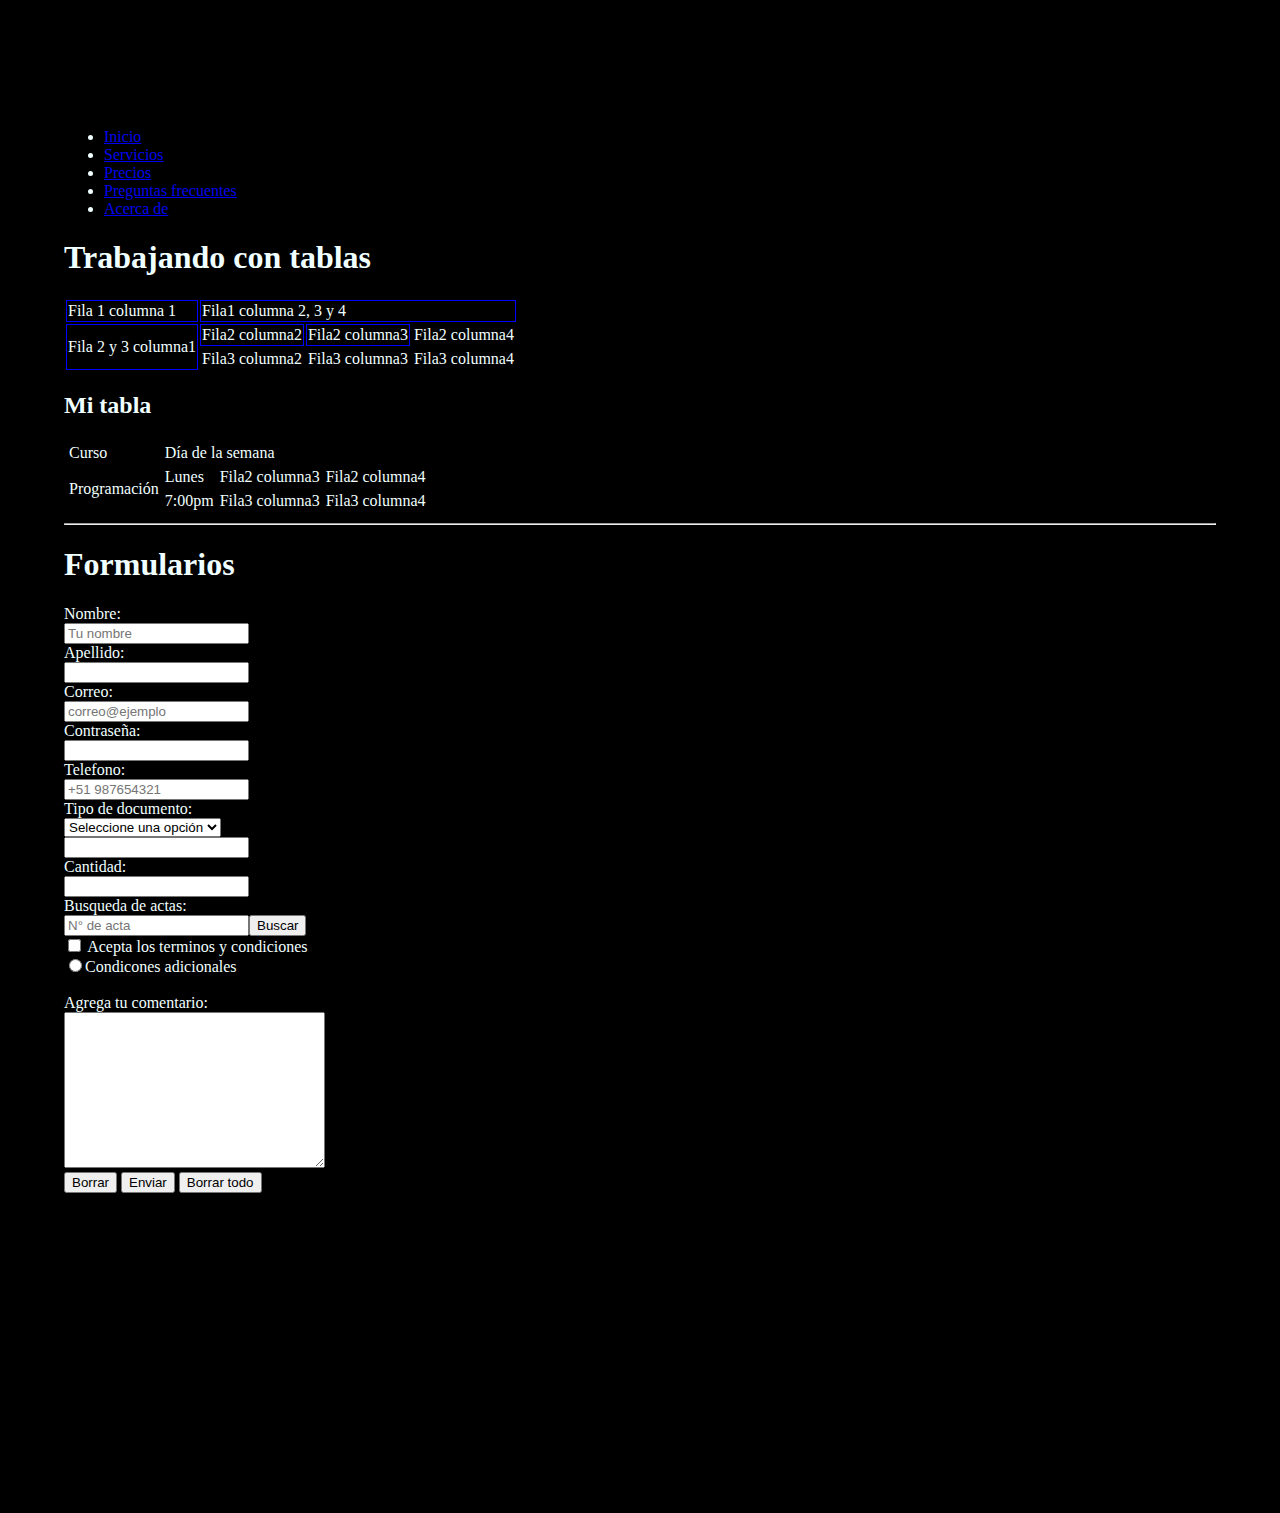
<file: clase10.html>
<!DOCTYPE html>
<html lang="es">
<head>
    <meta charset="UTF-8">
    <meta http-equiv="X-UA-Compatible" content="IE=edge">
    <meta name="viewport" content="width=device-width, initial-scale=1.0">
    <title>Clase 10 Doc</title>
    <link rel="stylesheet" href="estilos.css">
    <link href="https://cdn.jsdelivr.net/npm/bootstrap@5.3.5/dist/css/bootstrap.min.css" rel="stylesheet" integrity="sha384-SgOJa3DmI69IUzQ2PVdRZhwQ+dy64/BUtbMJw1MZ8t5HZApcHrRKUc4W0kG879m7" crossorigin="anonymous">

    <style>
        td{
            border: solid 1px blue;
        }
    </style>
</head>
<body>
    <header class="d-flex justify-content-center py-3">
        <ul class="nav nav-pills">
            <li class="nav-item"><a href="clase14.html" class="nav-link active" aria-current="page">Inicio</a></li>
          <li class="nav-item"><a href="clase12.html" class="nav-link">Servicios</a></li>
          <li class="nav-item"><a href="clase11.html" class="nav-link">Precios</a></li>
          <li class="nav-item"><a href="clase10.html" class="nav-link">Preguntas frecuentes</a></li>
          <li class="nav-item"><a href="clase09.html" class="nav-link">Acerca de</a></li>
        </ul>
      </header>
    <h1>Trabajando con tablas</h1>
    <p></p>
    <table>
        <tr >
            <td >Fila 1 columna 1</td>
            <td colspan="3">Fila1 columna 2, 3 y 4</td>
        </tr>
        <tr>
            <td rowspan="2">Fila 2 y 3  columna1</td>
            <td >Fila2 columna2</td>
            <td >Fila2 columna3</td>
            <td style="border: solid 1px black;">Fila2 columna4</td>
        </tr>
        <tr>
            <td style="border: solid 1px black;">Fila3 columna2</td>
            <td style="border: solid 1px black;">Fila3 columna3</td>
            <td style="border: solid 1px black;">Fila3 columna4</td>
        </tr>
    </table>
    <h2>Mi tabla</h2>
    <table style="border: solid 1px black;">
        <tr >
            <td style="border: solid 1px black;">Curso</td>
            <td style="border: solid 1px black;" colspan="3">Día de la semana</td>
        </tr>
        <tr>
            <td style="border: solid 1px black;"rowspan="2">Programación</td>
            <td style="border: solid 1px black;">Lunes</td>
            <td style="border: solid 1px black;">Fila2 columna3</td>
            <td style="border: solid 1px black;">Fila2 columna4</td>
        </tr>
        <tr>
            <td style="border: solid 1px black;">7:00pm</td>
            <td style="border: solid 1px black;">Fila3 columna3</td>
            <td style="border: solid 1px black;">Fila3 columna4</td>
        </tr>
    </table>
<hr><h1>Formularios</h1>
<form action="">
    <label for="nombre">Nombre:</label><br>
    <input type="text" name="nombre" required placeholder="Tu nombre"><br>
    <label for="">Apellido:</label><br>
    <input type="text" ><br>
    <label for="">Correo:</label><br>
    <input type="email" required placeholder="correo@ejemplo"><br>
    <label for="">Contraseña:</label><br>
    <input type="password" name="" id="" required><br>
    <label for="">Telefono:</label><br>
    <input type="tel" name="" id="" placeholder="+51 987654321"><br>
    <label for="">Tipo de documento:</label><br>
    <select name="" id="">
        <option value="null">Seleccione una opción</option>
        <option value="DNI">DNI</option>
        <option value="CE">Carnet de extranjería</option>
        <option value="PASSPORT">Pasaporte</option>
    </select> <br>
    <input type="text" name="docID"><br>
    <label for="">Cantidad:</label><br>
    <input type="number" name="" id=""><br>
    <label for="">Busqueda de actas:</label><br>
    <input type="search" placeholder="N° de acta"><input type="button" value="Buscar"><br>
    <input type="checkbox" name="" id="" required>
    <label for="">Acepta los terminos y condiciones</label><br>
    <input type="radio" name="" id="">Condicones adicionales <br>
    <br>
    <label for="">Agrega tu comentario:</label><br>
    <textarea name="" id="" cols="30" rows="10"></textarea><br>
    <input type="button" value="Borrar">
    <input type="submit" value="Enviar">
    <button>Borrar todo</button>


</form>

</body>
</html>
</file>
<file: estilos.css>
#exp{
    font-size:large
}
strong{
    font-weight: normal;
}
.destacado{
    color: blue;
}

.orblight {
    font-family: "Orbitron", sans-serif;
    font-optical-sizing: auto;
    font-weight: 500;
    font-style: normal;
}
.padre{
    color: #6c7;
    font-style: italic;
    font-family: Arial, Helvetica, sans-serif;
}
.hijo{
    font-weight: bold;
    color: orange;
}
body{
    color: azure;
    background-color: black;
    margin-left: 5%;
    margin-right: 5%;
    margin-top: 10%;
    margin-bottom: 25%;
    background-image: url(https://i0.wp.com/backgroundabstract.com/wp-content/uploads/edd/2022/09/White-01-e1664190808110.jpg?resize=1000%2C750&ssl=1);
}
.supercaja{
    background-color: white;
    color: black;
    font-family: Arial, Helvetica, sans-serif;
    padding-left: 5%;
}
#caja{
    border: solid 15px green;
    background-color: #ddd;
    margin: 20px;
    padding: 50px;
}
img{
    margin-left: 15%;
    margin-right: 15%;
}
</file>
